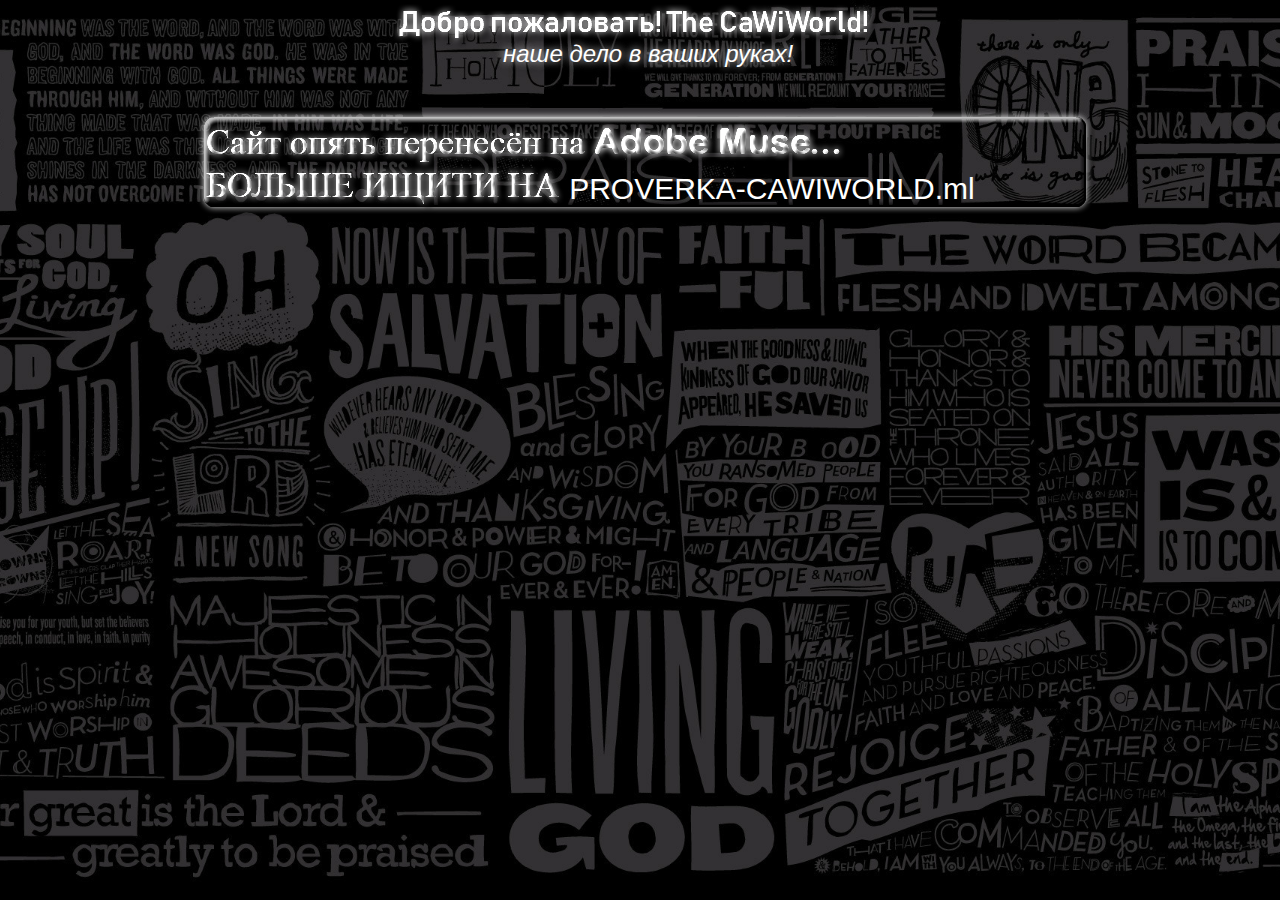
<file: news.html>
<!DOCTYPE html>
<html class="nojs html css_verticalspacer" lang="en-US">
 <head>

  <meta http-equiv="Content-type" content="text/html;charset=UTF-8"/>
  <meta name="generator" content="2017.0.4.363"/>
  <meta name="viewport" content="width=device-width, initial-scale=1.0"/>
  
  <script type="text/javascript">
   // Update the 'nojs'/'js' class on the html node
document.documentElement.className = document.documentElement.className.replace(/\bnojs\b/g, 'js');

// Check that all required assets are uploaded and up-to-date
if(typeof Muse == "undefined") window.Muse = {}; window.Muse.assets = {"required":["museutils.js", "museconfig.js", "jquery.musepolyfill.bgsize.js", "jquery.watch.js", "require.js", "news.css"], "outOfDate":[]};
</script>
  
  <title>news</title>
  <!-- CSS -->
  <link rel="stylesheet" type="text/css" href="css/site_global.css?crc=443350757"/>
  <link rel="stylesheet" type="text/css" href="css/news.css?crc=61008663" id="pagesheet"/>
   </head>
 <body class="museBGSize">

  <div class="clearfix borderbox" id="page"><!-- column -->
   <div class="position_content" id="page_position_content">
    <img class="colelem" id="u305-4" alt="Добро пожаловать! The CaWiWorld!" src="images/u305-4.png?crc=3894376687" data-image-width="505"/><!-- rasterized frame -->
    <div class="clearfix colelem" id="u296-4"><!-- content -->
     <p>наше дело в ваших руках!</p>
    </div>
    <div class="clearfix colelem" id="pu304-6"><!-- group -->
     <img class="grpelem" id="u304-6" alt="Сайт опять перенесён на Adobe Muse... БОЛЬШЕ ИЩИТИ НА" src="images/u304-6.png?crc=4049282836" data-image-width="899"/><!-- rasterized frame -->
     <a class="nonblock nontext clearfix grpelem" id="u404-4" href="http://proverka-cawiworld.ml/"><!-- content --><p>PROVERKA-CAWIWORLD.ml</p></a>
    </div>
    <div class="verticalspacer" data-offset-top="250" data-content-above-spacer="250" data-content-below-spacer="250"></div>
   </div>
  </div>
  <!-- Other scripts -->
  <script type="text/javascript">
   // Decide weather to suppress missing file error or not based on preference setting
var suppressMissingFileError = false
</script>
  <script type="text/javascript">
   window.Muse.assets.check=function(d){if(!window.Muse.assets.checked){window.Muse.assets.checked=!0;var b={},c=function(a,b){if(window.getComputedStyle){var c=window.getComputedStyle(a,null);return c&&c.getPropertyValue(b)||c&&c[b]||""}if(document.documentElement.currentStyle)return(c=a.currentStyle)&&c[b]||a.style&&a.style[b]||"";return""},a=function(a){if(a.match(/^rgb/))return a=a.replace(/\s+/g,"").match(/([\d\,]+)/gi)[0].split(","),(parseInt(a[0])<<16)+(parseInt(a[1])<<8)+parseInt(a[2]);if(a.match(/^\#/))return parseInt(a.substr(1),
16);return 0},g=function(g){for(var f=document.getElementsByTagName("link"),h=0;h<f.length;h++)if("text/css"==f[h].type){var i=(f[h].href||"").match(/\/?css\/([\w\-]+\.css)\?crc=(\d+)/);if(!i||!i[1]||!i[2])break;b[i[1]]=i[2]}f=document.createElement("div");f.className="version";f.style.cssText="display:none; width:1px; height:1px;";document.getElementsByTagName("body")[0].appendChild(f);for(h=0;h<Muse.assets.required.length;){var i=Muse.assets.required[h],l=i.match(/([\w\-\.]+)\.(\w+)$/),k=l&&l[1]?
l[1]:null,l=l&&l[2]?l[2]:null;switch(l.toLowerCase()){case "css":k=k.replace(/\W/gi,"_").replace(/^([^a-z])/gi,"_$1");f.className+=" "+k;k=a(c(f,"color"));l=a(c(f,"backgroundColor"));k!=0||l!=0?(Muse.assets.required.splice(h,1),"undefined"!=typeof b[i]&&(k!=b[i]>>>24||l!=(b[i]&16777215))&&Muse.assets.outOfDate.push(i)):h++;f.className="version";break;case "js":h++;break;default:throw Error("Unsupported file type: "+l);}}d?d().jquery!="1.8.3"&&Muse.assets.outOfDate.push("jquery-1.8.3.min.js"):Muse.assets.required.push("jquery-1.8.3.min.js");
f.parentNode.removeChild(f);if(Muse.assets.outOfDate.length||Muse.assets.required.length)f="Some files on the server may be missing or incorrect. Clear browser cache and try again. If the problem persists please contact website author.",g&&Muse.assets.outOfDate.length&&(f+="\nOut of date: "+Muse.assets.outOfDate.join(",")),g&&Muse.assets.required.length&&(f+="\nMissing: "+Muse.assets.required.join(",")),suppressMissingFileError?(f+="\nUse SuppressMissingFileError key in AppPrefs.xml to show missing file error pop up.",console.log(f)):alert(f)};location&&location.search&&location.search.match&&location.search.match(/muse_debug/gi)?
setTimeout(function(){g(!0)},5E3):g()}};
var muse_init=function(){require.config({baseUrl:""});require(["jquery","museutils","whatinput","jquery.musepolyfill.bgsize","jquery.watch"],function(d){var $ = d;$(document).ready(function(){try{
window.Muse.assets.check($);/* body */
Muse.Utils.transformMarkupToFixBrowserProblemsPreInit();/* body */
Muse.Utils.prepHyperlinks(true);/* body */
Muse.Utils.fullPage('#page');/* 100% height page */
Muse.Utils.showWidgetsWhenReady();/* body */
Muse.Utils.transformMarkupToFixBrowserProblems();/* body */
}catch(b){if(b&&"function"==typeof b.notify?b.notify():Muse.Assert.fail("Error calling selector function: "+b),false)throw b;}})})};

</script>
  <!-- RequireJS script -->
  <script src="scripts/require.js?crc=3951022091" type="text/javascript" async data-main="scripts/museconfig.js?crc=474374037" onload="if (requirejs) requirejs.onError = function(requireType, requireModule) { if (requireType && requireType.toString && requireType.toString().indexOf && 0 <= requireType.toString().indexOf('#scripterror')) window.Muse.assets.check(); }" onerror="window.Muse.assets.check();"></script>
   </body>
</html>
</file>
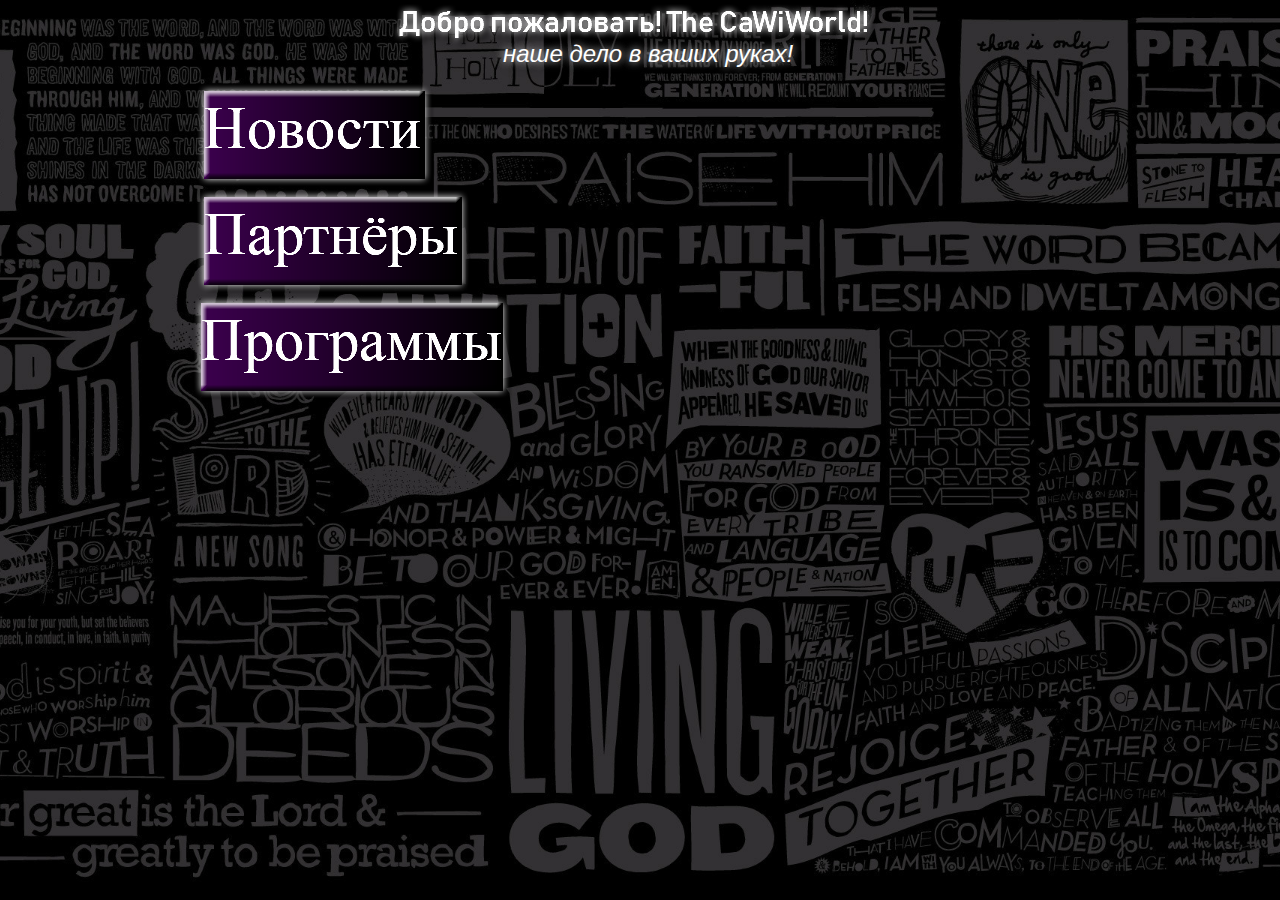
<file: portal.html>
<!DOCTYPE html>
<html class="nojs html css_verticalspacer" lang="en-US">
 <head>

  <meta http-equiv="Content-type" content="text/html;charset=UTF-8"/>
  <meta name="generator" content="2017.0.4.363"/>
  <meta name="viewport" content="width=device-width, initial-scale=1.0"/>
  
  <script type="text/javascript">
   // Update the 'nojs'/'js' class on the html node
document.documentElement.className = document.documentElement.className.replace(/\bnojs\b/g, 'js');

// Check that all required assets are uploaded and up-to-date
if(typeof Muse == "undefined") window.Muse = {}; window.Muse.assets = {"required":["museutils.js", "museconfig.js", "jquery.musepolyfill.bgsize.js", "jquery.watch.js", "require.js", "portal.css"], "outOfDate":[]};
</script>
  
  <title>Portal</title>
  <!-- CSS -->
  <link rel="stylesheet" type="text/css" href="css/site_global.css?crc=443350757"/>
  <link rel="stylesheet" type="text/css" href="css/portal.css?crc=147789046" id="pagesheet"/>
   </head>
 <body class="museBGSize">

  <div class="clearfix borderbox" id="page"><!-- column -->
   <div class="position_content" id="page_position_content">
    <img class="colelem" id="u205-4" alt="Добро пожаловать! The CaWiWorld!" src="images/u205-4.png?crc=3894376687" data-image-width="505"/><!-- rasterized frame -->
    <div class="clearfix colelem" id="u206-4"><!-- content -->
     <p>наше дело в ваших руках!</p>
    </div>
    <a class="nonblock nontext colelem" id="u213-4" href="news.html"><!-- rasterized frame --><img id="u213-4_img" alt="Новости" src="images/u213-4.png?crc=4036585661" data-image-width="238"/></a>
    <a class="nonblock nontext colelem" id="u219-4" href="partners.html"><!-- rasterized frame --><img id="u219-4_img" alt="Партнёры" src="images/u219-4.png?crc=3880705705" data-image-width="275"/></a>
    <a class="nonblock nontext colelem" id="u222-4" href="programs.html"><!-- rasterized frame --><img id="u222-4_img" alt="Программы" src="images/u222-4.png?crc=467611617" data-image-width="319"/></a>
    <div class="verticalspacer" data-offset-top="391" data-content-above-spacer="400" data-content-below-spacer="100"></div>
   </div>
  </div>
  <!-- Other scripts -->
  <script type="text/javascript">
   // Decide weather to suppress missing file error or not based on preference setting
var suppressMissingFileError = false
</script>
  <script type="text/javascript">
   window.Muse.assets.check=function(d){if(!window.Muse.assets.checked){window.Muse.assets.checked=!0;var b={},c=function(a,b){if(window.getComputedStyle){var c=window.getComputedStyle(a,null);return c&&c.getPropertyValue(b)||c&&c[b]||""}if(document.documentElement.currentStyle)return(c=a.currentStyle)&&c[b]||a.style&&a.style[b]||"";return""},a=function(a){if(a.match(/^rgb/))return a=a.replace(/\s+/g,"").match(/([\d\,]+)/gi)[0].split(","),(parseInt(a[0])<<16)+(parseInt(a[1])<<8)+parseInt(a[2]);if(a.match(/^\#/))return parseInt(a.substr(1),
16);return 0},g=function(g){for(var f=document.getElementsByTagName("link"),h=0;h<f.length;h++)if("text/css"==f[h].type){var i=(f[h].href||"").match(/\/?css\/([\w\-]+\.css)\?crc=(\d+)/);if(!i||!i[1]||!i[2])break;b[i[1]]=i[2]}f=document.createElement("div");f.className="version";f.style.cssText="display:none; width:1px; height:1px;";document.getElementsByTagName("body")[0].appendChild(f);for(h=0;h<Muse.assets.required.length;){var i=Muse.assets.required[h],l=i.match(/([\w\-\.]+)\.(\w+)$/),k=l&&l[1]?
l[1]:null,l=l&&l[2]?l[2]:null;switch(l.toLowerCase()){case "css":k=k.replace(/\W/gi,"_").replace(/^([^a-z])/gi,"_$1");f.className+=" "+k;k=a(c(f,"color"));l=a(c(f,"backgroundColor"));k!=0||l!=0?(Muse.assets.required.splice(h,1),"undefined"!=typeof b[i]&&(k!=b[i]>>>24||l!=(b[i]&16777215))&&Muse.assets.outOfDate.push(i)):h++;f.className="version";break;case "js":h++;break;default:throw Error("Unsupported file type: "+l);}}d?d().jquery!="1.8.3"&&Muse.assets.outOfDate.push("jquery-1.8.3.min.js"):Muse.assets.required.push("jquery-1.8.3.min.js");
f.parentNode.removeChild(f);if(Muse.assets.outOfDate.length||Muse.assets.required.length)f="Some files on the server may be missing or incorrect. Clear browser cache and try again. If the problem persists please contact website author.",g&&Muse.assets.outOfDate.length&&(f+="\nOut of date: "+Muse.assets.outOfDate.join(",")),g&&Muse.assets.required.length&&(f+="\nMissing: "+Muse.assets.required.join(",")),suppressMissingFileError?(f+="\nUse SuppressMissingFileError key in AppPrefs.xml to show missing file error pop up.",console.log(f)):alert(f)};location&&location.search&&location.search.match&&location.search.match(/muse_debug/gi)?
setTimeout(function(){g(!0)},5E3):g()}};
var muse_init=function(){require.config({baseUrl:""});require(["jquery","museutils","whatinput","jquery.musepolyfill.bgsize","jquery.watch"],function(d){var $ = d;$(document).ready(function(){try{
window.Muse.assets.check($);/* body */
Muse.Utils.transformMarkupToFixBrowserProblemsPreInit();/* body */
Muse.Utils.prepHyperlinks(true);/* body */
Muse.Utils.fullPage('#page');/* 100% height page */
Muse.Utils.showWidgetsWhenReady();/* body */
Muse.Utils.transformMarkupToFixBrowserProblems();/* body */
}catch(b){if(b&&"function"==typeof b.notify?b.notify():Muse.Assert.fail("Error calling selector function: "+b),false)throw b;}})})};

</script>
  <!-- RequireJS script -->
  <script src="scripts/require.js?crc=3951022091" type="text/javascript" async data-main="scripts/museconfig.js?crc=474374037" onload="if (requirejs) requirejs.onError = function(requireType, requireModule) { if (requireType && requireType.toString && requireType.toString().indexOf && 0 <= requireType.toString().indexOf('#scripterror')) window.Muse.assets.check(); }" onerror="window.Muse.assets.check();"></script>
   </body>
</html>
</file>
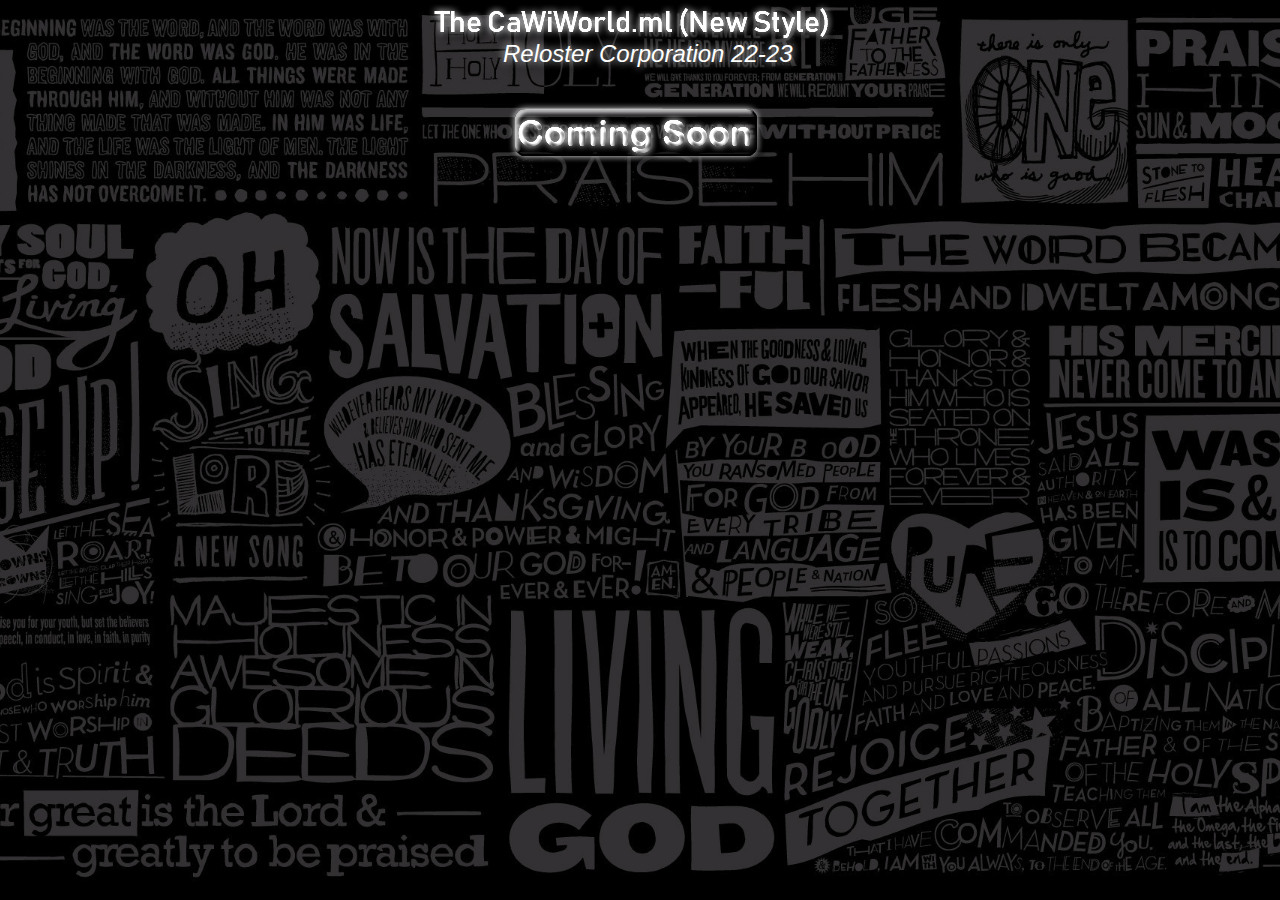
<file: programs.html>
<!DOCTYPE html>
<html class="nojs html css_verticalspacer" lang="en-US">
 <head>

  <meta http-equiv="Content-type" content="text/html;charset=UTF-8"/>
  <meta name="generator" content="2017.0.4.363"/>
  <meta name="viewport" content="width=device-width, initial-scale=1.0"/>
  
  <script type="text/javascript">
   // Update the 'nojs'/'js' class on the html node
document.documentElement.className = document.documentElement.className.replace(/\bnojs\b/g, 'js');

// Check that all required assets are uploaded and up-to-date
if(typeof Muse == "undefined") window.Muse = {}; window.Muse.assets = {"required":["museutils.js", "museconfig.js", "jquery.musepolyfill.bgsize.js", "jquery.watch.js", "require.js", "programs.css"], "outOfDate":[]};
</script>
  
  <title>programs</title>
  <!-- CSS -->
  <link rel="stylesheet" type="text/css" href="css/site_global.css?crc=443350757"/>
  <link rel="stylesheet" type="text/css" href="css/programs.css?crc=3953436915" id="pagesheet"/>
   </head>
 <body class="museBGSize">

  <div class="clearfix borderbox" id="page"><!-- column -->
   <div class="position_content" id="page_position_content">
    <img class="colelem" id="u353-4" alt="The CaWiWorld.ml (New Style)" src="images/u353-4.png?crc=309424595" data-image-width="423"/><!-- rasterized frame -->
    <div class="clearfix colelem" id="u346-4"><!-- content -->
     <p>Reloster Corporation 22-23</p>
    </div>
    <img class="colelem" id="u351-4" alt="Coming Soon" src="images/u351-4.png?crc=153765148" data-image-width="259"/><!-- rasterized frame -->
    <div class="verticalspacer" data-offset-top="156" data-content-above-spacer="167" data-content-below-spacer="333"></div>
   </div>
  </div>
  <!-- Other scripts -->
  <script type="text/javascript">
   // Decide weather to suppress missing file error or not based on preference setting
var suppressMissingFileError = false
</script>
  <script type="text/javascript">
   window.Muse.assets.check=function(d){if(!window.Muse.assets.checked){window.Muse.assets.checked=!0;var b={},c=function(a,b){if(window.getComputedStyle){var c=window.getComputedStyle(a,null);return c&&c.getPropertyValue(b)||c&&c[b]||""}if(document.documentElement.currentStyle)return(c=a.currentStyle)&&c[b]||a.style&&a.style[b]||"";return""},a=function(a){if(a.match(/^rgb/))return a=a.replace(/\s+/g,"").match(/([\d\,]+)/gi)[0].split(","),(parseInt(a[0])<<16)+(parseInt(a[1])<<8)+parseInt(a[2]);if(a.match(/^\#/))return parseInt(a.substr(1),
16);return 0},g=function(g){for(var f=document.getElementsByTagName("link"),h=0;h<f.length;h++)if("text/css"==f[h].type){var i=(f[h].href||"").match(/\/?css\/([\w\-]+\.css)\?crc=(\d+)/);if(!i||!i[1]||!i[2])break;b[i[1]]=i[2]}f=document.createElement("div");f.className="version";f.style.cssText="display:none; width:1px; height:1px;";document.getElementsByTagName("body")[0].appendChild(f);for(h=0;h<Muse.assets.required.length;){var i=Muse.assets.required[h],l=i.match(/([\w\-\.]+)\.(\w+)$/),k=l&&l[1]?
l[1]:null,l=l&&l[2]?l[2]:null;switch(l.toLowerCase()){case "css":k=k.replace(/\W/gi,"_").replace(/^([^a-z])/gi,"_$1");f.className+=" "+k;k=a(c(f,"color"));l=a(c(f,"backgroundColor"));k!=0||l!=0?(Muse.assets.required.splice(h,1),"undefined"!=typeof b[i]&&(k!=b[i]>>>24||l!=(b[i]&16777215))&&Muse.assets.outOfDate.push(i)):h++;f.className="version";break;case "js":h++;break;default:throw Error("Unsupported file type: "+l);}}d?d().jquery!="1.8.3"&&Muse.assets.outOfDate.push("jquery-1.8.3.min.js"):Muse.assets.required.push("jquery-1.8.3.min.js");
f.parentNode.removeChild(f);if(Muse.assets.outOfDate.length||Muse.assets.required.length)f="Some files on the server may be missing or incorrect. Clear browser cache and try again. If the problem persists please contact website author.",g&&Muse.assets.outOfDate.length&&(f+="\nOut of date: "+Muse.assets.outOfDate.join(",")),g&&Muse.assets.required.length&&(f+="\nMissing: "+Muse.assets.required.join(",")),suppressMissingFileError?(f+="\nUse SuppressMissingFileError key in AppPrefs.xml to show missing file error pop up.",console.log(f)):alert(f)};location&&location.search&&location.search.match&&location.search.match(/muse_debug/gi)?
setTimeout(function(){g(!0)},5E3):g()}};
var muse_init=function(){require.config({baseUrl:""});require(["jquery","museutils","whatinput","jquery.musepolyfill.bgsize","jquery.watch"],function(d){var $ = d;$(document).ready(function(){try{
window.Muse.assets.check($);/* body */
Muse.Utils.transformMarkupToFixBrowserProblemsPreInit();/* body */
Muse.Utils.prepHyperlinks(true);/* body */
Muse.Utils.fullPage('#page');/* 100% height page */
Muse.Utils.showWidgetsWhenReady();/* body */
Muse.Utils.transformMarkupToFixBrowserProblems();/* body */
}catch(b){if(b&&"function"==typeof b.notify?b.notify():Muse.Assert.fail("Error calling selector function: "+b),false)throw b;}})})};

</script>
  <!-- RequireJS script -->
  <script src="scripts/require.js?crc=3951022091" type="text/javascript" async data-main="scripts/museconfig.js?crc=474374037" onload="if (requirejs) requirejs.onError = function(requireType, requireModule) { if (requireType && requireType.toString && requireType.toString().indexOf && 0 <= requireType.toString().indexOf('#scripterror')) window.Muse.assets.check(); }" onerror="window.Muse.assets.check();"></script>
   </body>
</html>
</file>
<file: css/site_global.css>
html{min-height:100%;min-width:100%;-ms-text-size-adjust:none;}body,div,dl,dt,dd,ul,ol,li,nav,h1,h2,h3,h4,h5,h6,pre,code,form,fieldset,legend,input,button,textarea,p,blockquote,th,td,a{margin:0px;padding:0px;border-width:0px;border-style:solid;border-color:transparent;-webkit-transform-origin:left top;-ms-transform-origin:left top;-o-transform-origin:left top;transform-origin:left top;background-repeat:no-repeat;}button.submit-btn{-moz-box-sizing:content-box;-webkit-box-sizing:content-box;box-sizing:content-box;}.transition{-webkit-transition-property:background-image,background-position,background-color,border-color,border-radius,color,font-size,font-style,font-weight,letter-spacing,line-height,text-align,box-shadow,text-shadow,opacity;transition-property:background-image,background-position,background-color,border-color,border-radius,color,font-size,font-style,font-weight,letter-spacing,line-height,text-align,box-shadow,text-shadow,opacity;}.transition *{-webkit-transition:inherit;transition:inherit;}table{border-collapse:collapse;border-spacing:0px;}fieldset,img{border:0px;border-style:solid;-webkit-transform-origin:left top;-ms-transform-origin:left top;-o-transform-origin:left top;transform-origin:left top;}address,caption,cite,code,dfn,em,strong,th,var,optgroup{font-style:inherit;font-weight:inherit;}del,ins{text-decoration:none;}li{list-style:none;}caption,th{text-align:left;}h1,h2,h3,h4,h5,h6{font-size:100%;font-weight:inherit;}input,button,textarea,select,optgroup,option{font-family:inherit;font-size:inherit;font-style:inherit;font-weight:inherit;}.form-grp input,.form-grp textarea{-webkit-appearance:none;-webkit-border-radius:0;}body{font-family:Arial, Helvetica Neue, Helvetica, sans-serif;text-align:left;font-size:14px;line-height:17px;word-wrap:break-word;text-rendering:optimizeLegibility;-moz-font-feature-settings:'liga';-ms-font-feature-settings:'liga';-webkit-font-feature-settings:'liga';font-feature-settings:'liga';}a:link{color:#0000FF;text-decoration:underline;}a:visited{color:#800080;text-decoration:underline;}a:hover{color:#0000FF;text-decoration:underline;}a:active{color:#EE0000;text-decoration:underline;}a.nontext{color:black;text-decoration:none;font-style:normal;font-weight:normal;}.normal_text{color:#000000;direction:ltr;font-family:Arial, Helvetica Neue, Helvetica, sans-serif;font-size:14px;font-style:normal;font-weight:normal;letter-spacing:0px;line-height:17px;text-align:left;text-decoration:none;text-indent:0px;text-transform:none;vertical-align:0px;padding:0px;}.list0 li:before{position:absolute;right:100%;letter-spacing:0px;text-decoration:none;font-weight:normal;font-style:normal;}.rtl-list li:before{right:auto;left:100%;}.nls-None > li:before,.nls-None .list3 > li:before,.nls-None .list6 > li:before{margin-right:6px;content:'•';}.nls-None .list1 > li:before,.nls-None .list4 > li:before,.nls-None .list7 > li:before{margin-right:6px;content:'○';}.nls-None,.nls-None .list1,.nls-None .list2,.nls-None .list3,.nls-None .list4,.nls-None .list5,.nls-None .list6,.nls-None .list7,.nls-None .list8{padding-left:34px;}.nls-None.rtl-list,.nls-None .list1.rtl-list,.nls-None .list2.rtl-list,.nls-None .list3.rtl-list,.nls-None .list4.rtl-list,.nls-None .list5.rtl-list,.nls-None .list6.rtl-list,.nls-None .list7.rtl-list,.nls-None .list8.rtl-list{padding-left:0px;padding-right:34px;}.nls-None .list2 > li:before,.nls-None .list5 > li:before,.nls-None .list8 > li:before{margin-right:6px;content:'-';}.nls-None.rtl-list > li:before,.nls-None .list1.rtl-list > li:before,.nls-None .list2.rtl-list > li:before,.nls-None .list3.rtl-list > li:before,.nls-None .list4.rtl-list > li:before,.nls-None .list5.rtl-list > li:before,.nls-None .list6.rtl-list > li:before,.nls-None .list7.rtl-list > li:before,.nls-None .list8.rtl-list > li:before{margin-right:0px;margin-left:6px;}.TabbedPanelsTab{white-space:nowrap;}.MenuBar .MenuBarView,.MenuBar .SubMenuView{display:block;list-style:none;}.MenuBar .SubMenu{display:none;position:absolute;}.NoWrap{white-space:nowrap;word-wrap:normal;}.rootelem{margin-left:auto;margin-right:auto;}.colelem{display:inline;float:left;clear:both;}.clearfix:after{content:"\0020";visibility:hidden;display:block;height:0px;clear:both;}*:first-child+html .clearfix{zoom:1;}.clip_frame{overflow:hidden;}.popup_anchor{position:relative;width:0px;height:0px;}.popup_element{z-index:100000;}.svg{display:block;vertical-align:top;}span.wrap{content:'';clear:left;display:block;}span.actAsInlineDiv{display:inline-block;}.position_content,.excludeFromNormalFlow{float:left;}.preload_images{position:absolute;overflow:hidden;left:-9999px;top:-9999px;height:1px;width:1px;}.preload{height:1px;width:1px;}.animateStates{-webkit-transition:0.3s ease-in-out;-moz-transition:0.3s ease-in-out;-o-transition:0.3s ease-in-out;transition:0.3s ease-in-out;}[data-whatinput="mouse"] *:focus,[data-whatinput="touch"] *:focus,input:focus,textarea:focus{outline:none;}textarea{resize:none;overflow:auto;}.fld-prompt{pointer-events:none;}.wrapped-input{position:absolute;top:0px;left:0px;background:transparent;border:none;}.submit-btn{z-index:50000;cursor:pointer;}.anchor_item{width:22px;height:18px;}.MenuBar .SubMenuVisible,.MenuBarVertical .SubMenuVisible,.MenuBar .SubMenu .SubMenuVisible,.popup_element.Active,span.actAsPara,.actAsDiv,a.nonblock.nontext,img.block{display:block;}.widget_invisible,.js .invi,.js .mse_pre_init{visibility:hidden;}.ose_ei{visibility:hidden;z-index:0;}.no_vert_scroll{overflow-y:hidden;}.always_vert_scroll{overflow-y:scroll;}.always_horz_scroll{overflow-x:scroll;}.fullscreen{overflow:hidden;left:0px;top:0px;position:fixed;height:100%;width:100%;-moz-box-sizing:border-box;-webkit-box-sizing:border-box;-ms-box-sizing:border-box;box-sizing:border-box;}.fullwidth{position:absolute;}.borderbox{-moz-box-sizing:border-box;-webkit-box-sizing:border-box;-ms-box-sizing:border-box;box-sizing:border-box;}.scroll_wrapper{position:absolute;overflow:auto;left:0px;right:0px;top:0px;bottom:0px;padding-top:0px;padding-bottom:0px;margin-top:0px;margin-bottom:0px;}.browser_width > *{position:absolute;left:0px;right:0px;}.grpelem,.accordion_wrapper{display:inline;float:left;}.fld-checkbox input[type=checkbox],.fld-radiobutton input[type=radio]{position:absolute;overflow:hidden;clip:rect(0px, 0px, 0px, 0px);height:1px;width:1px;margin:-1px;padding:0px;border:0px;}.fld-checkbox input[type=checkbox] + label,.fld-radiobutton input[type=radio] + label{display:inline-block;background-repeat:no-repeat;cursor:pointer;float:left;width:100%;height:100%;}.pointer_cursor,.fld-recaptcha-mode,.fld-recaptcha-refresh,.fld-recaptcha-help{cursor:pointer;}p,h1,h2,h3,h4,h5,h6,ol,ul,span.actAsPara{max-height:1000000px;}.superscript{vertical-align:super;font-size:66%;line-height:0px;}.subscript{vertical-align:sub;font-size:66%;line-height:0px;}.horizontalSlideShow{-ms-touch-action:pan-y;touch-action:pan-y;}.verticalSlideShow{-ms-touch-action:pan-x;touch-action:pan-x;}.colelem100,.verticalspacer{clear:both;}.list0 li,.MenuBar .MenuItemContainer,.SlideShowContentPanel .fullscreen img,.css_verticalspacer .verticalspacer{position:relative;}.popup_element.Inactive,.js .disn,.js .an_invi,.hidden,.breakpoint{display:none;}#muse_css_mq{position:absolute;display:none;background-color:#FFFFFE;}.fluid_height_spacer{width:0.01px;}.muse_check_css{display:none;position:fixed;}@media screen and (-webkit-min-device-pixel-ratio:0){body{text-rendering:auto;}}
</file>
<file: css/news.css>
.version.news{color:#000003;background-color:#A2EB17;}#muse_css_mq{background-color:#FFFFFF;}#page{z-index:1;min-height:499.95px;background-image:none;border-width:0px;border-color:#000000;background-color:transparent;padding-bottom:0px;width:100%;max-width:960px;margin-left:auto;margin-right:auto;}#page_position_content{margin-top:-4px;padding-bottom:250px;width:100%;}#u305-4{z-index:2;display:block;vertical-align:top;position:relative;width:52.61%;margin-left:24.17%;}#u296-4{z-index:6;min-height:32px;text-shadow:0px 0px 8px rgba(255,255,255,0.5),0px 0px 8px rgba(255,255,255,0.5)/* glow */,
6px 6px 8px rgba(0,0,0,0.5)/* drop shadow*/;box-shadow:none;background-color:transparent;color:#FFFFFF;font-size:24px;line-height:29px;font-style:italic;top:-13px;margin-bottom:-13px;position:relative;width:30.84%;margin-left:35.73%;}#pu304-6{z-index:10;margin-top:48px;width:91.46%;margin-left:4.8%;}#u304-6{z-index:10;display:block;vertical-align:top;position:relative;margin-right:-10000px;margin-top:-9px;width:102.4%;left:-1.03%;}#u404-4{z-index:16;min-height:79px;background-color:transparent;font-size:30px;line-height:36px;color:#FFFFFF;position:relative;margin-right:-10000px;margin-top:52px;width:47.95%;left:41.35%;}.css_verticalspacer .verticalspacer{height:calc(100vh - 500px);}.html{background:#FFFFFF url("../images/ecc8608ebb9732b0a74cc79493f1a31f.jpg?crc=3760537216") no-repeat center center scroll;background-size:cover;}body{position:relative;min-width:320px;}
</file>
<file: css/portal.css>
.version.portal{color:#000008;background-color:#CF14F6;}#muse_css_mq{background-color:#FFFFFF;}#page{z-index:1;min-height:500px;background-image:none;border-width:0px;border-color:#000000;background-color:transparent;width:100%;max-width:960px;margin-left:auto;margin-right:auto;}#page_position_content{margin-top:-4px;padding-bottom:99px;width:100%;}#u205-4{z-index:2;display:block;vertical-align:top;position:relative;width:52.61%;margin-left:24.17%;}#u206-4{z-index:6;min-height:32px;text-shadow:0px 0px 8px rgba(255,255,255,0.5),0px 0px 8px rgba(255,255,255,0.5)/* glow */,
6px 6px 8px rgba(0,0,0,0.5)/* drop shadow*/;box-shadow:none;background-color:transparent;color:#FFFFFF;font-size:24px;line-height:29px;font-style:italic;top:-13px;margin-bottom:-13px;position:relative;width:30.84%;margin-left:35.73%;}#u213-4{z-index:10;margin-top:13px;position:relative;width:24.8%;margin-left:3.86%;}#u219-4{z-index:14;margin-top:1px;position:relative;width:28.65%;margin-left:3.86%;}#u222-4{z-index:18;margin-top:1px;position:relative;width:33.23%;margin-left:3.55%;}#u213-4_img,#u219-4_img,#u222-4_img{display:block;vertical-align:top;width:100%;}.css_verticalspacer .verticalspacer{height:calc(100vh - 500px);}.html{background:#FFFFFF url("../images/ecc8608ebb9732b0a74cc79493f1a31f.jpg?crc=3760537216") no-repeat center center scroll;background-size:cover;}body{position:relative;min-width:320px;}
</file>
<file: css/programs.css>
.version.programs{color:#0000EB;background-color:#A4A8F3;}#muse_css_mq{background-color:#FFFFFF;}#page{z-index:1;min-height:499.6px;background-image:none;border-width:0px;border-color:#000000;background-color:transparent;padding-bottom:0px;width:100%;max-width:960px;margin-left:auto;margin-right:auto;}#page_position_content{margin-top:-4px;padding-bottom:333px;width:100%;}#u353-4{z-index:2;display:block;vertical-align:top;position:relative;width:44.07%;margin-left:27.92%;}#u346-4{z-index:6;min-height:32px;text-shadow:0px 0px 8px rgba(255,255,255,0.5),0px 0px 8px rgba(255,255,255,0.5)/* glow */,
6px 6px 8px rgba(0,0,0,0.5)/* drop shadow*/;box-shadow:none;background-color:transparent;color:#FFFFFF;font-size:24px;line-height:29px;font-style:italic;top:-13px;margin-bottom:-13px;position:relative;width:30.84%;margin-left:35.73%;}#u351-4{z-index:10;display:block;vertical-align:top;margin-top:31px;position:relative;width:26.98%;margin-left:36.25%;}.css_verticalspacer .verticalspacer{height:calc(100vh - 500px);}.html{background:#FFFFFF url("../images/ecc8608ebb9732b0a74cc79493f1a31f.jpg?crc=3760537216") no-repeat center center scroll;background-size:cover;}body{position:relative;min-width:320px;}
</file>
